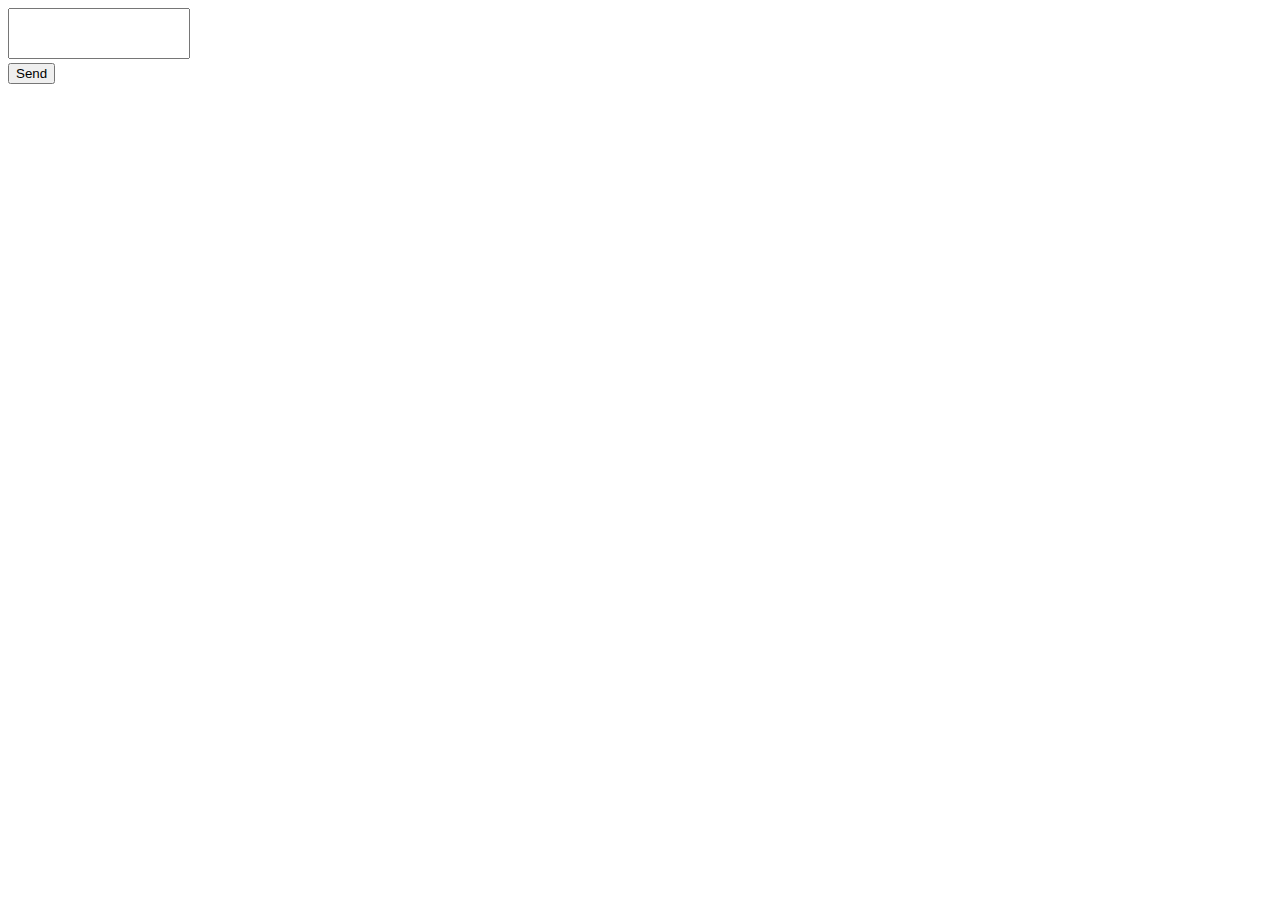
<file: Server/web/ChatPage.html>
<!DOCTYPE html>
<html lang="en">
<head>
    <meta charset="UTF-8">
    <title>Chat</title>
    <link rel="stylesheet" href="ChatStyle.css">
    <link href="https://cdn.jsdelivr.net/npm/bootstrap@5.0.0-beta1/dist/css/bootstrap.min.css" rel="stylesheet"
          integrity="sha384-giJF6kkoqNQ00vy+HMDP7azOuL0xtbfIcaT9wjKHr8RbDVddVHyTfAAsrekwKmP1" crossorigin="anonymous">
</head>
<body>
<div id="messagesContainer">
</div>
<div class="mb-3" id="chatTextFiled">
    <label for="messageTextarea" class="form-label"></label>
    <textarea class="form-control" id="messageTextarea" rows="3"  style="resize:none"></textarea>
</div>
<button type="button" class="btn btn-secondary" id="sendButton">Send</button>
<script src="JsUtils/DatesUtils.js"></script>
<script src="ChatScripts.js"></script>
</body>

</html>
</file>
<file: Server/web/ChatStyle.css>
/* Chat containers */
.container {
    border: 2px solid #dedede;
    background-color: #f1f1f1;
    border-radius: 5px;
    padding: 10px;
    margin: 10px 0;
}

/* Darker chat container */
.darker {
    border-color: #ccc;
    background-color: #ddd;
}

/* Clear floats */
.container::after {
    content: "";
    clear: both;
    display: table;
}

/* Style images */


/* Style the right image */


/* Style time text */
.time-right {
    float: right;
    color: #aaa;
}

/* Style time text */
.time-left {
    float: left;
    color: #999;
}
</file>
